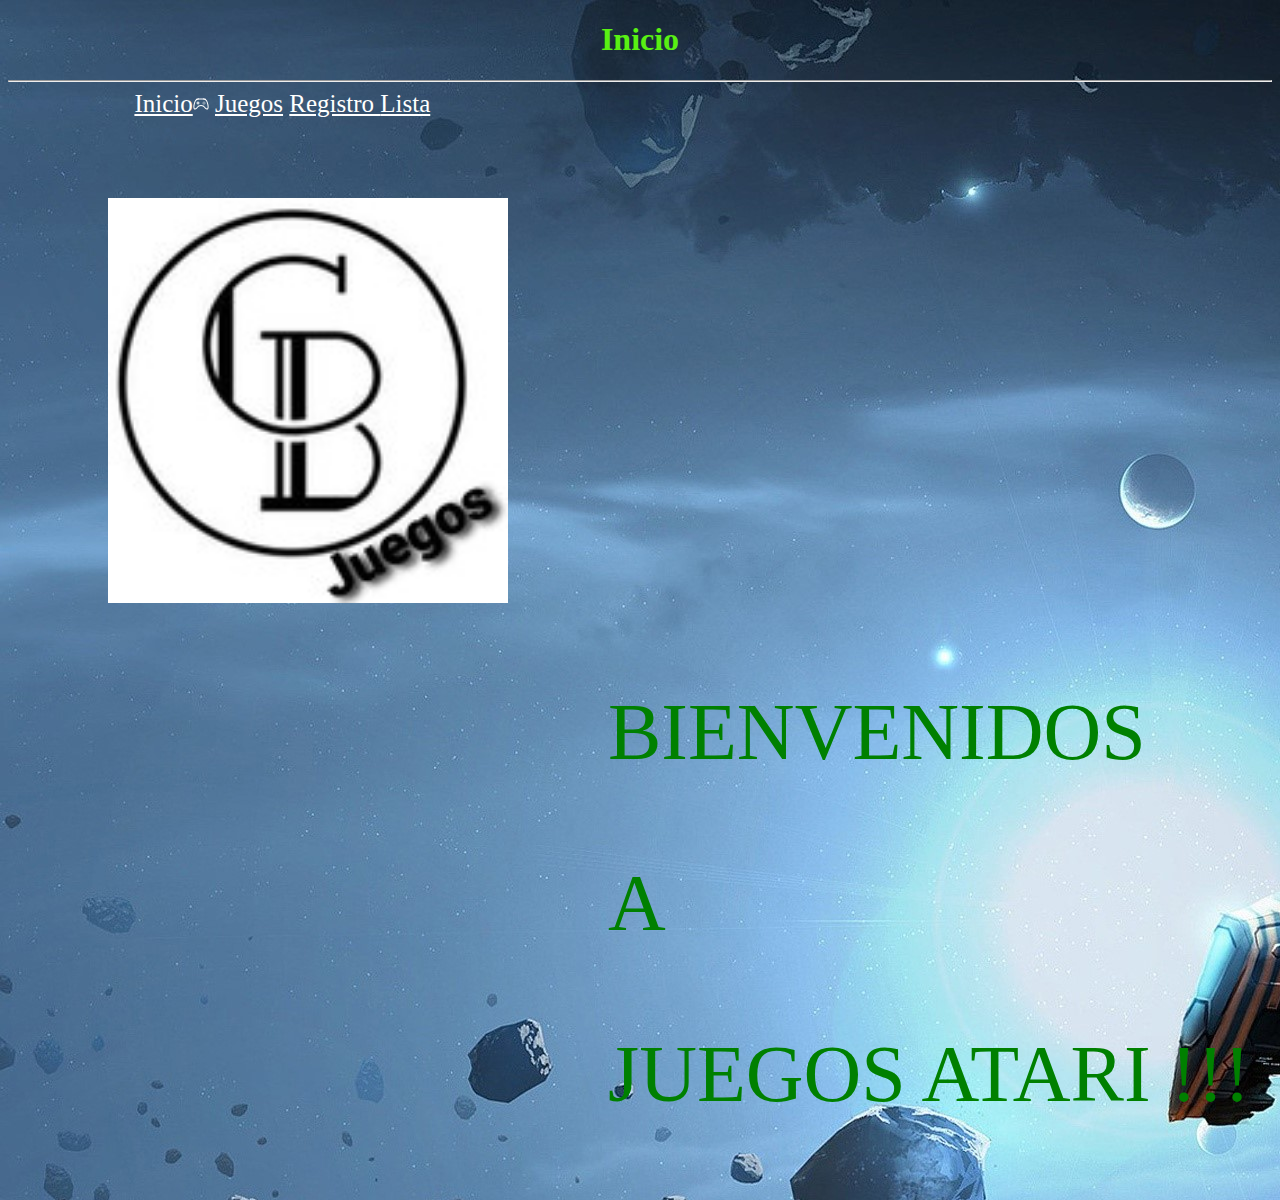
<file: index.html>
<!DOCTYPE html>
<html lang="es">
<head>
	<meta charset="UTF-8">
	<meta name="viewport" content="width=device-width, initial-scale=1.0">
	<title>Juego</title>
	
	<link rel="stylesheet" type="text/css" href="css/estilos.css">
</head>
<body background="./img/img2.jpg">


	<h1>Inicio</h1>

	<hr>
	<nav>
		<a href="index.html">Inicio<svg xmlns="http://www.w3.org/2000/svg" width="16" height="16" fill="currentColor" class="bi bi-controller" viewBox="0 0 16 16">
			<path d="M11.5 6.027a.5.5 0 1 1-1 0 .5.5 0 0 1 1 0zm-1.5 1.5a.5.5 0 1 0 0-1 .5.5 0 0 0 0 1zm2.5-.5a.5.5 0 1 1-1 0 .5.5 0 0 1 1 0zm-1.5 1.5a.5.5 0 1 0 0-1 .5.5 0 0 0 0 1zm-6.5-3h1v1h1v1h-1v1h-1v-1h-1v-1h1v-1z"/>
			<path d="M3.051 3.26a.5.5 0 0 1 .354-.613l1.932-.518a.5.5 0 0 1 .62.39c.655-.079 1.35-.117 2.043-.117.72 0 1.443.041 2.12.126a.5.5 0 0 1 .622-.399l1.932.518a.5.5 0 0 1 .306.729c.14.09.266.19.373.297.408.408.78 1.05 1.095 1.772.32.733.599 1.591.805 2.466.206.875.34 1.78.364 2.606.024.816-.059 1.602-.328 2.21a1.42 1.42 0 0 1-1.445.83c-.636-.067-1.115-.394-1.513-.773-.245-.232-.496-.526-.739-.808-.126-.148-.25-.292-.368-.423-.728-.804-1.597-1.527-3.224-1.527-1.627 0-2.496.723-3.224 1.527-.119.131-.242.275-.368.423-.243.282-.494.575-.739.808-.398.38-.877.706-1.513.773a1.42 1.42 0 0 1-1.445-.83c-.27-.608-.352-1.395-.329-2.21.024-.826.16-1.73.365-2.606.206-.875.486-1.733.805-2.466.315-.722.687-1.364 1.094-1.772a2.34 2.34 0 0 1 .433-.335.504.504 0 0 1-.028-.079zm2.036.412c-.877.185-1.469.443-1.733.708-.276.276-.587.783-.885 1.465a13.748 13.748 0 0 0-.748 2.295 12.351 12.351 0 0 0-.339 2.406c-.022.755.062 1.368.243 1.776a.42.42 0 0 0 .426.24c.327-.034.61-.199.929-.502.212-.202.4-.423.615-.674.133-.156.276-.323.44-.504C4.861 9.969 5.978 9.027 8 9.027s3.139.942 3.965 1.855c.164.181.307.348.44.504.214.251.403.472.615.674.318.303.601.468.929.503a.42.42 0 0 0 .426-.241c.18-.408.265-1.02.243-1.776a12.354 12.354 0 0 0-.339-2.406 13.753 13.753 0 0 0-.748-2.295c-.298-.682-.61-1.19-.885-1.465-.264-.265-.856-.523-1.733-.708-.85-.179-1.877-.27-2.913-.27-1.036 0-2.063.091-2.913.27z"/>
		</svg></a>
		<a href="retro.html">Juegos</a>
		<a href="acceso.html">Registro </a>
		<a href="lista.html ">Lista</a>
	</nav>
</hr>

<img class="icon" src="./img/foto.jpg"width="400px" >
 <p>BIENVENIDOS</p>

<p>A</p>


<p>JUEGOS ATARI !!!</p>








</body>
</html>
</file>
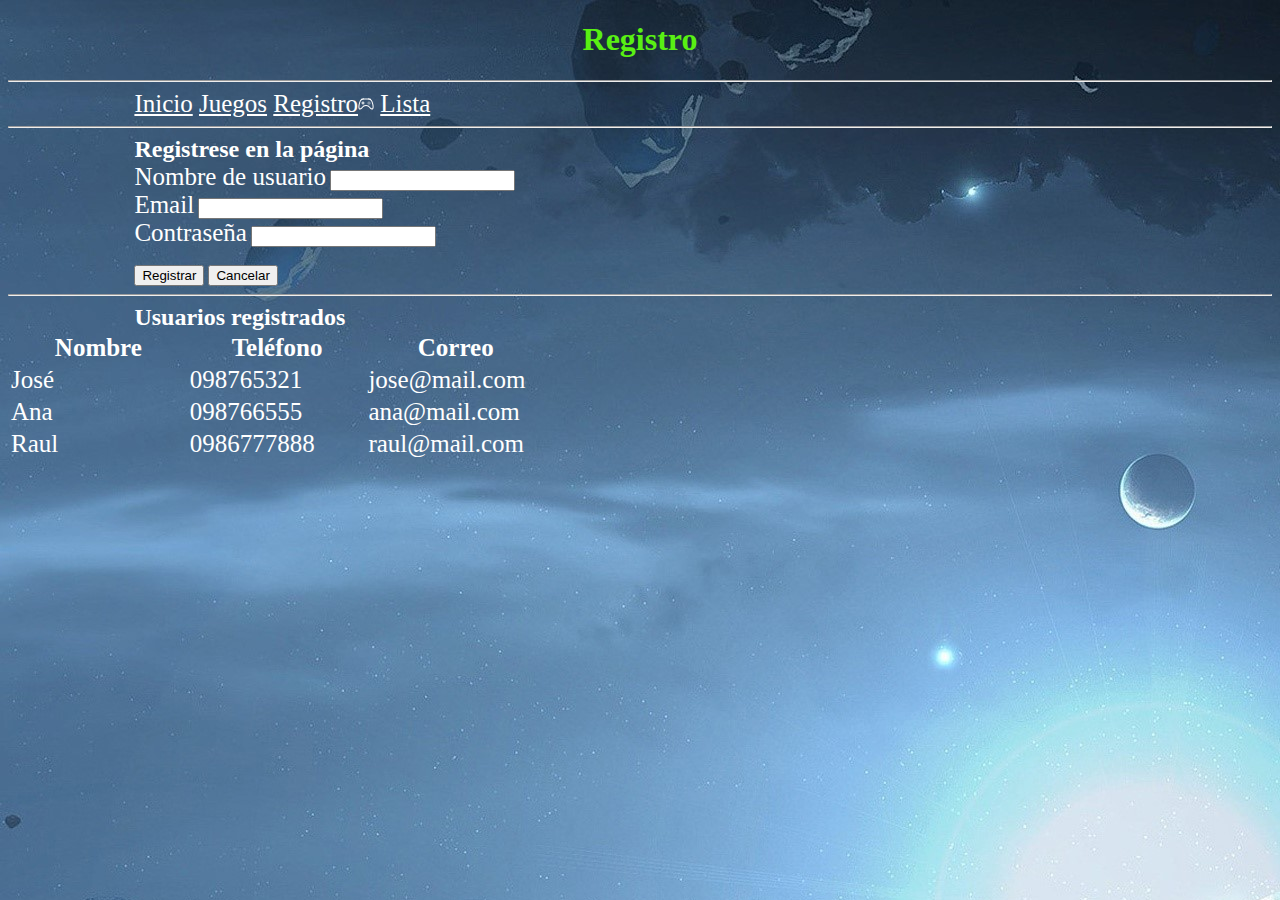
<file: acceso.html>
<!DOCTYPE html>
<html lang="es">
<head>
	<meta charset="UTF-8">
	<meta name="viewport" content="width=device-width, initial-scale=1.0">
	<title>Acceso</title>
</head>
<body background="./img/img2.jpg">

	<link rel="stylesheet" type="text/css" href="css/estilos.css">

	<h1> Registro</h1>
	<hr>
	<nav>
		<a href="index.html">Inicio</a>
		<a href="retro.html">Juegos</a>
		<a href="acceso.html">Registro<svg xmlns="http://www.w3.org/2000/svg" width="16" height="16" fill="currentColor" class="bi bi-controller" viewBox="0 0 16 16">
			<path d="M11.5 6.027a.5.5 0 1 1-1 0 .5.5 0 0 1 1 0zm-1.5 1.5a.5.5 0 1 0 0-1 .5.5 0 0 0 0 1zm2.5-.5a.5.5 0 1 1-1 0 .5.5 0 0 1 1 0zm-1.5 1.5a.5.5 0 1 0 0-1 .5.5 0 0 0 0 1zm-6.5-3h1v1h1v1h-1v1h-1v-1h-1v-1h1v-1z"/>
			<path d="M3.051 3.26a.5.5 0 0 1 .354-.613l1.932-.518a.5.5 0 0 1 .62.39c.655-.079 1.35-.117 2.043-.117.72 0 1.443.041 2.12.126a.5.5 0 0 1 .622-.399l1.932.518a.5.5 0 0 1 .306.729c.14.09.266.19.373.297.408.408.78 1.05 1.095 1.772.32.733.599 1.591.805 2.466.206.875.34 1.78.364 2.606.024.816-.059 1.602-.328 2.21a1.42 1.42 0 0 1-1.445.83c-.636-.067-1.115-.394-1.513-.773-.245-.232-.496-.526-.739-.808-.126-.148-.25-.292-.368-.423-.728-.804-1.597-1.527-3.224-1.527-1.627 0-2.496.723-3.224 1.527-.119.131-.242.275-.368.423-.243.282-.494.575-.739.808-.398.38-.877.706-1.513.773a1.42 1.42 0 0 1-1.445-.83c-.27-.608-.352-1.395-.329-2.21.024-.826.16-1.73.365-2.606.206-.875.486-1.733.805-2.466.315-.722.687-1.364 1.094-1.772a2.34 2.34 0 0 1 .433-.335.504.504 0 0 1-.028-.079zm2.036.412c-.877.185-1.469.443-1.733.708-.276.276-.587.783-.885 1.465a13.748 13.748 0 0 0-.748 2.295 12.351 12.351 0 0 0-.339 2.406c-.022.755.062 1.368.243 1.776a.42.42 0 0 0 .426.24c.327-.034.61-.199.929-.502.212-.202.4-.423.615-.674.133-.156.276-.323.44-.504C4.861 9.969 5.978 9.027 8 9.027s3.139.942 3.965 1.855c.164.181.307.348.44.504.214.251.403.472.615.674.318.303.601.468.929.503a.42.42 0 0 0 .426-.241c.18-.408.265-1.02.243-1.776a12.354 12.354 0 0 0-.339-2.406 13.753 13.753 0 0 0-.748-2.295c-.298-.682-.61-1.19-.885-1.465-.264-.265-.856-.523-1.733-.708-.85-.179-1.877-.27-2.913-.27-1.036 0-2.063.091-2.913.27z"/>
		</svg></a>
		<a href="lista.html ">Lista</a>
		
		
	</nav>	
	<hr>
	<h2>Registrese en la página</h2>

</section class="card">
<form >
	<label for="">Nombre de usuario</label>
	<input class="in-text" type="text"id="nombre" placeholder="" required>

	<br>

	<label for="correo">Email</label>
	<input class="in-text" type="email" id="correo" placeholder="">

	<br>
 
    <div class="wrapper">
    	<label for ="pass">Contraseña</label>
        <input type="password" placeholder="" required>
        <span class="mostrar-btn"><i class="fas fa-eye"></i></span><!--muestra el ojo-->
    </div>
   
    <script>
        const campoPass = document.querySelector("input");
        const mostrarBtn = document.querySelector("span i");
        
        mostrarBtn.onclick = (() => {
            if (campoPass.type === "password") { //mostrar password
                campoPass.type = "text";
                mostrarBtn.classList.add("esconder-btn");
            } else { //esconder password
                campoPass.type = "password";
                mostrarBtn.classList.remove("esconder-btn");
            }
        });
    </script>

	<br>

	<input class="btn btn-sub" type="submit" value="Registrar">
	<input class="btn btn-res" type="reset" value= Cancelar>   

</form>
	
	<hr>

	<h2>Usuarios registrados</h2>

	<table>

		<thead>

			<tr>
				<th>Nombre</th>
				<th>Teléfono</th>
				<th>Correo</th>
			</tr>
              
		</thead>
		
		<tbody>
			
			<tr>
				<td>José</td>
				<td>098765321</td>
				<td>jose@mail.com</td>
			</tr>
			

			<tr>
				<td>Ana</td>
				<td>098766555</td>
				<td>ana@mail.com</td>
			</tr>

			<tr>
				<td>Raul</td>
				<td>0986777888</td>
				<td>raul@mail.com</td>
			</tr>

		</tbody>

	</table>

</body>
</html>
</file>
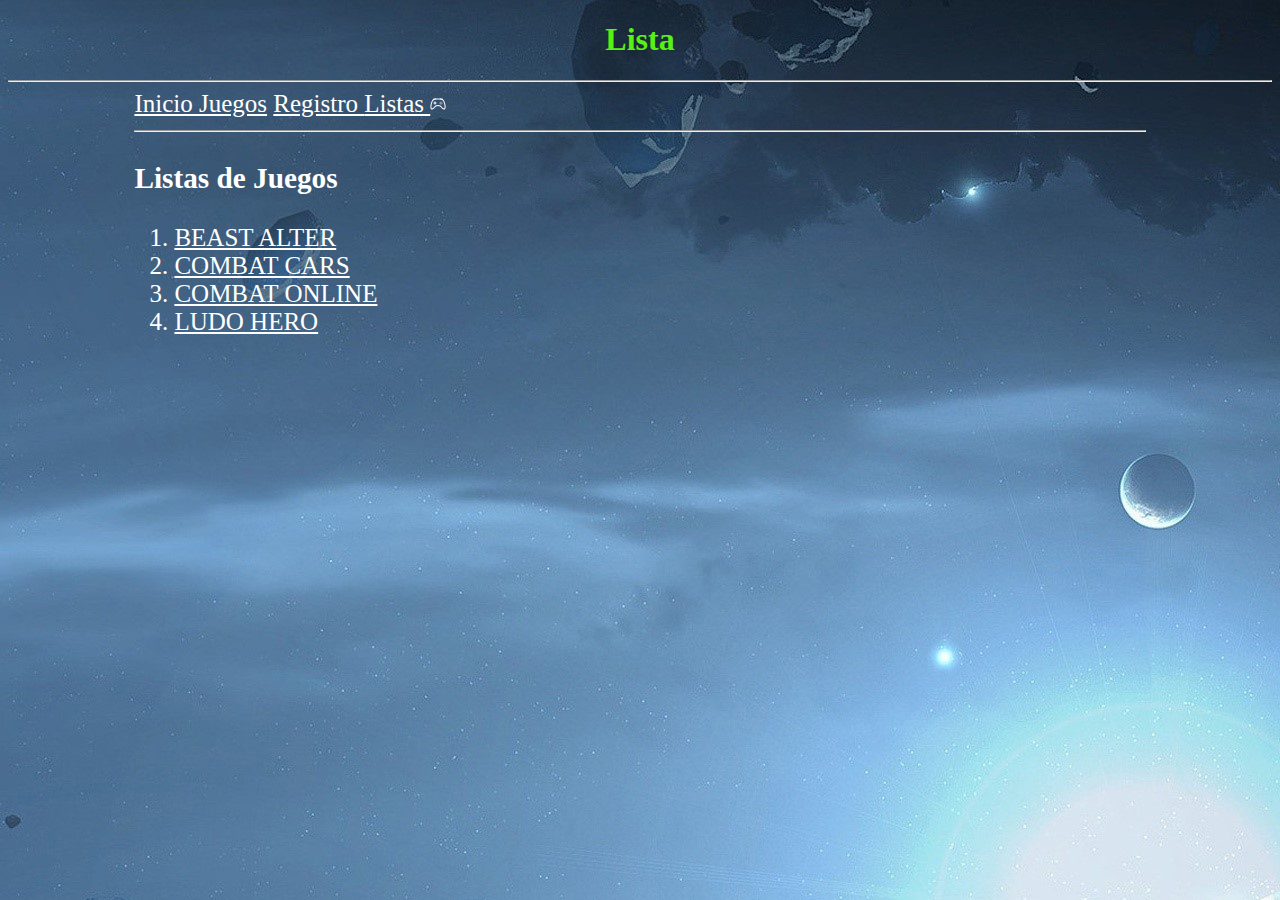
<file: lista.html>
<!DOCTYPE html>
<html lang="es">
<head>
	<meta charset="UTF-8">
	<meta name="viewport" content="width=device-width, initial-scale=1.0">
	<title>Listas</title>
</head>
<body background="./img/img2.jpg">

	<link rel="stylesheet" type="text/css" href="css/estilos.css">
	
	<h1>Lista</h1>

	<hr>
	<nav>
		<a href="index.html">Inicio </a>
		<a href="retro.html">Juegos</a>
		<a href="acceso.html">Registro </a>

		<a href="lista.html ">Listas <svg xmlns="http://www.w3.org/2000/svg" width="16" height="16" fill="currentColor" class="bi bi-controller" viewBox="0 0 16 16">
			<path d="M11.5 6.027a.5.5 0 1 1-1 0 .5.5 0 0 1 1 0zm-1.5 1.5a.5.5 0 1 0 0-1 .5.5 0 0 0 0 1zm2.5-.5a.5.5 0 1 1-1 0 .5.5 0 0 1 1 0zm-1.5 1.5a.5.5 0 1 0 0-1 .5.5 0 0 0 0 1zm-6.5-3h1v1h1v1h-1v1h-1v-1h-1v-1h1v-1z"/>
			<path d="M3.051 3.26a.5.5 0 0 1 .354-.613l1.932-.518a.5.5 0 0 1 .62.39c.655-.079 1.35-.117 2.043-.117.72 0 1.443.041 2.12.126a.5.5 0 0 1 .622-.399l1.932.518a.5.5 0 0 1 .306.729c.14.09.266.19.373.297.408.408.78 1.05 1.095 1.772.32.733.599 1.591.805 2.466.206.875.34 1.78.364 2.606.024.816-.059 1.602-.328 2.21a1.42 1.42 0 0 1-1.445.83c-.636-.067-1.115-.394-1.513-.773-.245-.232-.496-.526-.739-.808-.126-.148-.25-.292-.368-.423-.728-.804-1.597-1.527-3.224-1.527-1.627 0-2.496.723-3.224 1.527-.119.131-.242.275-.368.423-.243.282-.494.575-.739.808-.398.38-.877.706-1.513.773a1.42 1.42 0 0 1-1.445-.83c-.27-.608-.352-1.395-.329-2.21.024-.826.16-1.73.365-2.606.206-.875.486-1.733.805-2.466.315-.722.687-1.364 1.094-1.772a2.34 2.34 0 0 1 .433-.335.504.504 0 0 1-.028-.079zm2.036.412c-.877.185-1.469.443-1.733.708-.276.276-.587.783-.885 1.465a13.748 13.748 0 0 0-.748 2.295 12.351 12.351 0 0 0-.339 2.406c-.022.755.062 1.368.243 1.776a.42.42 0 0 0 .426.24c.327-.034.61-.199.929-.502.212-.202.4-.423.615-.674.133-.156.276-.323.44-.504C4.861 9.969 5.978 9.027 8 9.027s3.139.942 3.965 1.855c.164.181.307.348.44.504.214.251.403.472.615.674.318.303.601.468.929.503a.42.42 0 0 0 .426-.241c.18-.408.265-1.02.243-1.776a12.354 12.354 0 0 0-.339-2.406 13.753 13.753 0 0 0-.748-2.295c-.298-.682-.61-1.19-.885-1.465-.264-.265-.856-.523-1.733-.708-.85-.179-1.877-.27-2.913-.27-1.036 0-2.063.091-2.913.27z"/>
		</svg> </a>
		
	<hr>
    <h3>Listas de Juegos</h3>
	<ol>
		<li><a href="https://romsespanol.com/smd-gen/altered-beast-smd-gen/" target="_blank"> BEAST ALTER</a></li>
		<li><a href="https://romsespanol.com/smd-gen/combat-cars-smd-gen/" target="_blank"> COMBAT CARS</a></li>
		<li><a href="https://poki.com/es/g/combat-online" target="_blank"> COMBAT ONLINE</a></li>
		<li><a href="https://poki.com/es/g/ludo-hero" target="_blank"> LUDO HERO</li>
	</ol>

	
</body>
</html>
</file>
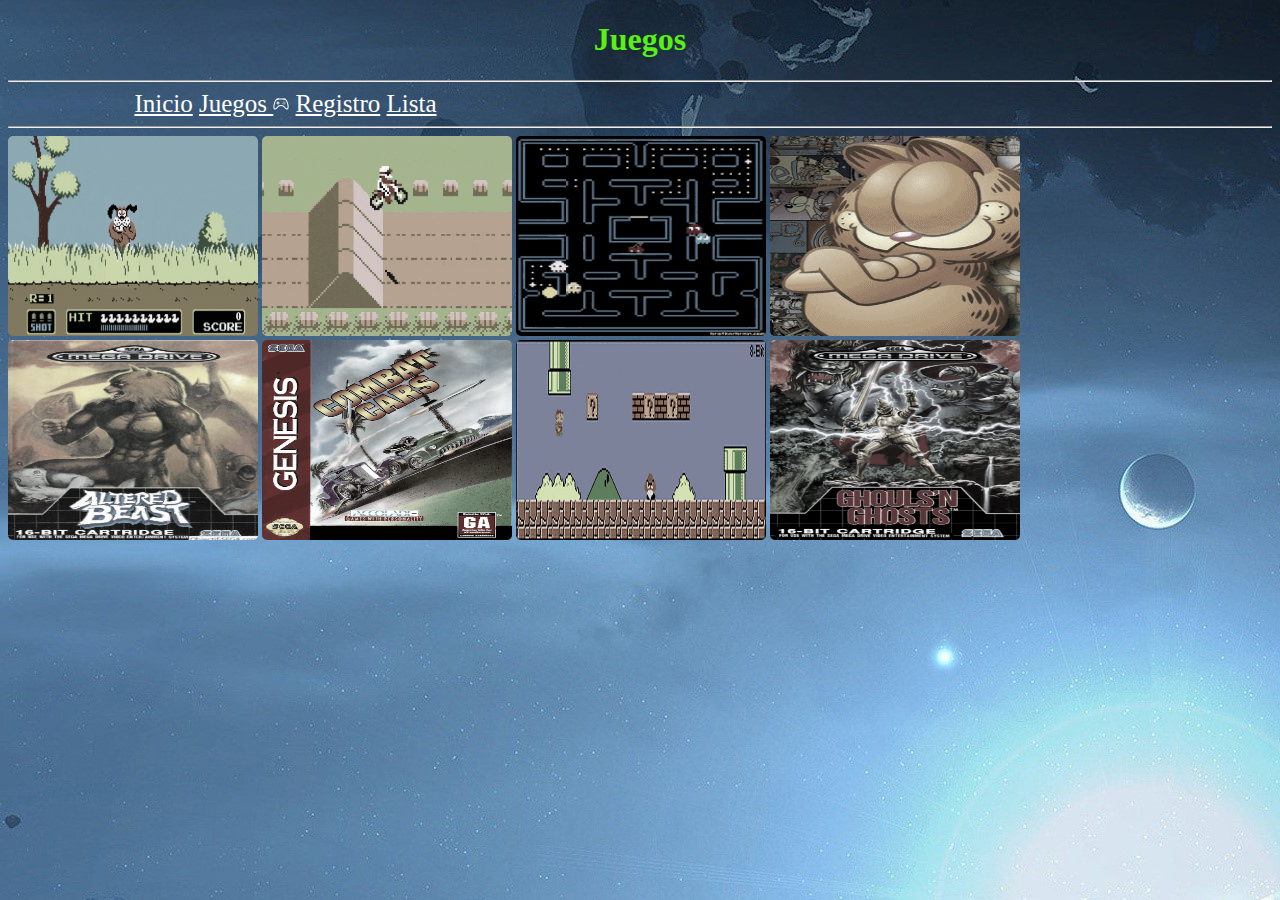
<file: retro.html>
<!DOCTYPE html>
<html lang="es">
<head>
	<meta charset="UTF-8">
	<meta name="viewport" content="width=device-width, initial-scale=1.0">
	<title> Juegos </title>

	<link rel="stylesheet" type="text/css" href="css/estilos.css">
</head>
<body background="./img/img2.jpg">		

	


	<h1> Juegos </h1>

	

	<hr>
	<nav>
		<a href="index.html">Inicio</a>
		<a href="retro.html">Juegos <svg xmlns="http://www.w3.org/2000/svg" width="16" height="16" fill="currentColor" class="bi bi-controller" viewBox="0 0 16 16">
			<path d="M11.5 6.027a.5.5 0 1 1-1 0 .5.5 0 0 1 1 0zm-1.5 1.5a.5.5 0 1 0 0-1 .5.5 0 0 0 0 1zm2.5-.5a.5.5 0 1 1-1 0 .5.5 0 0 1 1 0zm-1.5 1.5a.5.5 0 1 0 0-1 .5.5 0 0 0 0 1zm-6.5-3h1v1h1v1h-1v1h-1v-1h-1v-1h1v-1z"/>
			<path d="M3.051 3.26a.5.5 0 0 1 .354-.613l1.932-.518a.5.5 0 0 1 .62.39c.655-.079 1.35-.117 2.043-.117.72 0 1.443.041 2.12.126a.5.5 0 0 1 .622-.399l1.932.518a.5.5 0 0 1 .306.729c.14.09.266.19.373.297.408.408.78 1.05 1.095 1.772.32.733.599 1.591.805 2.466.206.875.34 1.78.364 2.606.024.816-.059 1.602-.328 2.21a1.42 1.42 0 0 1-1.445.83c-.636-.067-1.115-.394-1.513-.773-.245-.232-.496-.526-.739-.808-.126-.148-.25-.292-.368-.423-.728-.804-1.597-1.527-3.224-1.527-1.627 0-2.496.723-3.224 1.527-.119.131-.242.275-.368.423-.243.282-.494.575-.739.808-.398.38-.877.706-1.513.773a1.42 1.42 0 0 1-1.445-.83c-.27-.608-.352-1.395-.329-2.21.024-.826.16-1.73.365-2.606.206-.875.486-1.733.805-2.466.315-.722.687-1.364 1.094-1.772a2.34 2.34 0 0 1 .433-.335.504.504 0 0 1-.028-.079zm2.036.412c-.877.185-1.469.443-1.733.708-.276.276-.587.783-.885 1.465a13.748 13.748 0 0 0-.748 2.295 12.351 12.351 0 0 0-.339 2.406c-.022.755.062 1.368.243 1.776a.42.42 0 0 0 .426.24c.327-.034.61-.199.929-.502.212-.202.4-.423.615-.674.133-.156.276-.323.44-.504C4.861 9.969 5.978 9.027 8 9.027s3.139.942 3.965 1.855c.164.181.307.348.44.504.214.251.403.472.615.674.318.303.601.468.929.503a.42.42 0 0 0 .426-.241c.18-.408.265-1.02.243-1.776a12.354 12.354 0 0 0-.339-2.406 13.753 13.753 0 0 0-.748-2.295c-.298-.682-.61-1.19-.885-1.465-.264-.265-.856-.523-1.733-.708-.85-.179-1.877-.27-2.913-.27-1.036 0-2.063.091-2.913.27z"/>
		</svg></a>
		<a href="acceso.html">Registro</a>
		<a href="lista.html ">Lista</a>
		
	</nav>	
	<hr>

	
	<a href="https://romsespanol.com/nes/duck-hunt-nes/#wp--skip-link--target" target="_blank" ><img class="imgretro" src="./img/perro.gif" width="650px"></a>

	
	<a href="https://poki.com/es/g/moto-x3m" target="_blank"><img  class="imgretro" src="./img/motovideojuegos-video.gif" width="600px"></a>	
	<a href="https://pacman.fandom.com/wiki/Ghosts" target="_blank"><img class="imgretro" src="./img/ghost-pacman.gif"   width="500"></a>
	<a href="https://www.juegosarea.com/garfield-scary-scavenger-hunt.html" target="_blank"><img class="imgretro" src="./img/dibujo-garfield-animado.gif" width="400px"></a>
	
	
	<a href="https://romsespanol.com/smd-gen/altered-beast-smd-gen/" target="_blank"><img  class="imgretro" src="./img/Alter.webp" width="600px"></a>
	<a href="https://romsespanol.com/smd-gen/combat-cars-smd-gen/" target="_blank" ><img class="imgretro" src="./img/Combat.webp" width="650px"></a>
	<a href="https://juegos.games/juego/super-mario-bros-3" target="_blank" ><img class="imgretro" src="./img/Super-Mario-Bros.gif" width="650px"></a>
	<a href="https://romsespanol.com/smd-gen/ghouls-n-ghosts-smd-gen/" target="_blank" ><img class="imgretro" src="./img/Ghouls.webp" width="650px"></a>
	



	
</body>
</html>
</file>
<file: css/estilos.css>
h1{
	text-align: center;

	color: #59F013;
}
h2{
	color: white;
	width: 80%;
	margin: 0 auto;
}
h3{
	color: white;
}

a{ color: white;
	text-align: center;
}
nav { 
	font-size: 25px;
	width: 80%;
	margin: 0 auto;

}
p{ font-size: 80px;
	color: green;
	margin-left:600px;
	margin-top: 80px;	
}	
label{
	font-size: 25px;
	color: white;
}
ol{
	color: white;
}
in-text{
		width:100% ;	
}
form{
	width: 80%;
	margin: 0 auto;
}

.imgretro{
	width: 250px;
	height: 200px;
	border-radius: 5px;
	filter: saturate(20%);
}
.imgretro:hover{
	width: 255px;
	height: 205px;
	opacity: 1;
	filter: saturate(100%);
}
th{
	width: 15%;
	 font-size: 25px;
	
	color: white;
}
td{
	width: 30%;
	 font-size: 25px;
	
	color: white;
}
.icon{
	margin-left:100px;
	margin-top: 80px;
}
</file>
